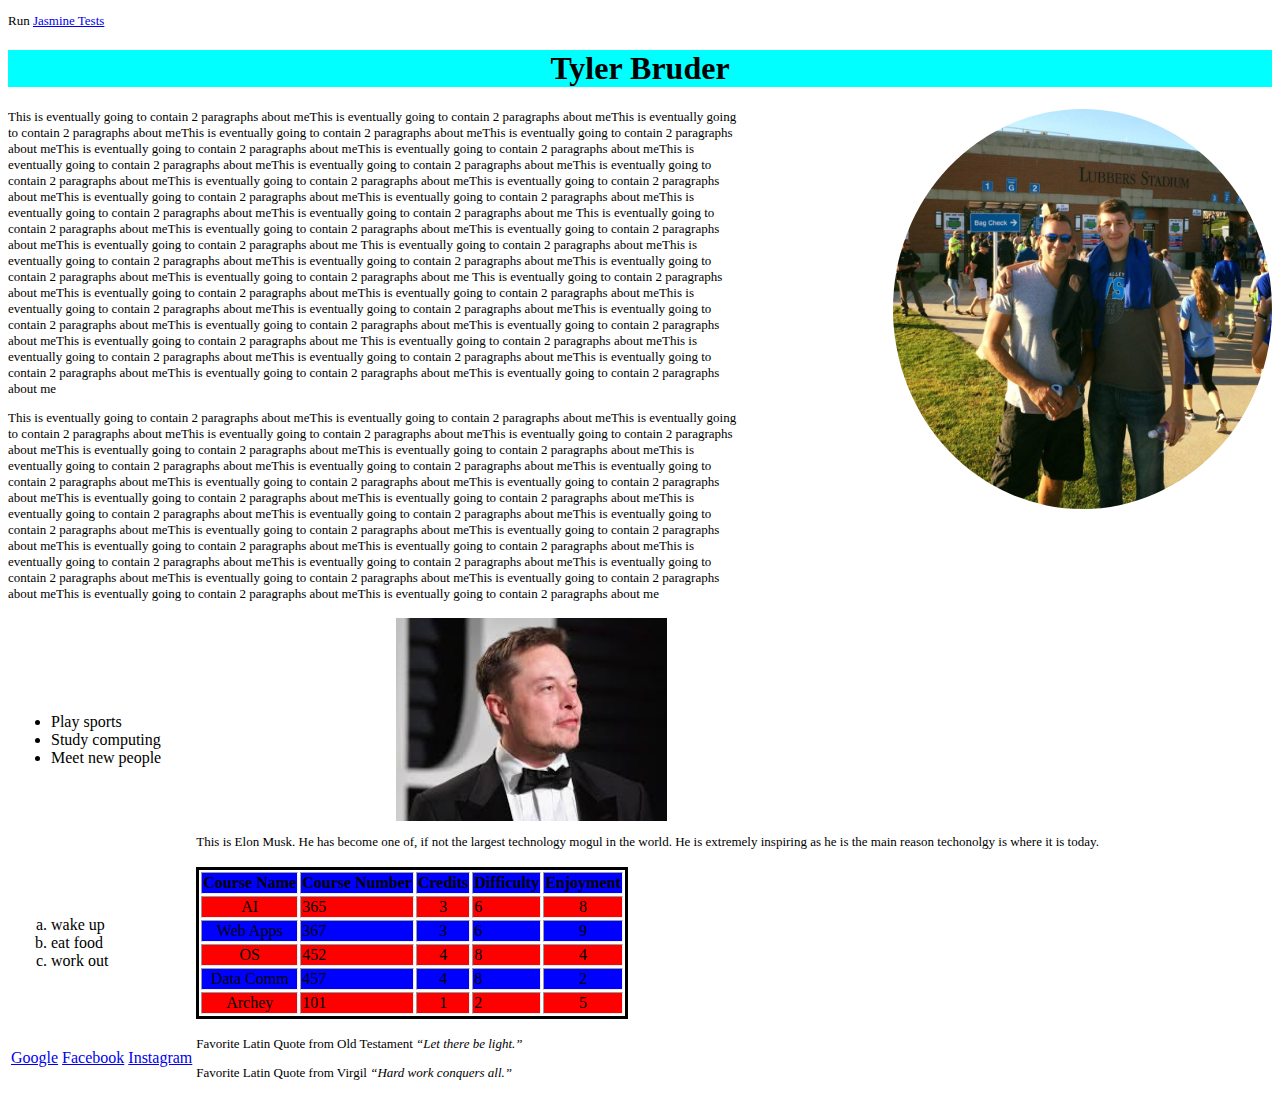
<file: index.html>
<!DOCTYPE html PUBLIC "-//W3C//DTD XHTML 1.0 Transitional//EN" "http://www.w3.org/TR/xhtml1/DTD/xhtml1-transitional.dtd">


<html lang="en" xmlns="http://www.w3.org/1999/xhtml">

<head>
  <meta http-equiv="Content-Type" content="text/html; charset=utf-8" />
  <title>Tyler's Webpage</title>
  <link rel="stylesheet" type="text/css" href="stylesheet.css" />
</head>

<body>
  <p>Run <a href="SpecRunner.html">Jasmine Tests</a></p>
  <h1>Tyler Bruder</h1>
  <img src="images/selfie.png" alt="Me" class="me" />
  <p class="aboutMe">This is eventually going to contain 2 paragraphs about meThis is eventually going to contain 2
    paragraphs about meThis is eventually going to contain 2 paragraphs about meThis is eventually going to contain 2
    paragraphs about meThis is eventually going to contain 2 paragraphs about meThis is eventually going to contain 2
    paragraphs about meThis is eventually going to contain 2 paragraphs about meThis is eventually going to contain 2
    paragraphs about meThis is eventually going to contain 2 paragraphs about meThis is eventually going to contain 2
    paragraphs about meThis is eventually going to contain 2 paragraphs about meThis is eventually going to contain 2
    paragraphs about meThis is eventually going to contain 2 paragraphs about meThis is eventually going to contain 2
    paragraphs about meThis is eventually going to contain 2 paragraphs about meThis is eventually going to contain 2
    paragraphs about me
    This is eventually going to contain 2 paragraphs about meThis is eventually going to contain 2 paragraphs about
    meThis is eventually going to contain 2 paragraphs about meThis is eventually going to contain 2 paragraphs about
    me
    This is eventually going to contain 2 paragraphs about meThis is eventually going to contain 2 paragraphs about
    meThis is eventually going to contain 2 paragraphs about meThis is eventually going to contain 2 paragraphs about
    meThis is eventually going to contain 2 paragraphs about me
    This is eventually going to contain 2 paragraphs about meThis is eventually going to contain 2 paragraphs about
    meThis is eventually going to contain 2 paragraphs about meThis is eventually going to contain 2 paragraphs about
    meThis is eventually going to contain 2 paragraphs about meThis is eventually going to contain 2 paragraphs about
    meThis is eventually going to contain 2 paragraphs about meThis is eventually going to contain 2 paragraphs about
    meThis is eventually going to contain 2 paragraphs about me
    This is eventually going to contain 2 paragraphs about meThis is eventually going to contain 2 paragraphs about
    meThis is eventually going to contain 2 paragraphs about meThis is eventually going to contain 2 paragraphs about
    meThis is eventually going to contain 2 paragraphs about meThis is eventually going to contain 2 paragraphs about
    me
  </p>
  <p class="aboutMe">This is eventually going to contain 2 paragraphs about meThis is eventually going to contain 2
    paragraphs about meThis is eventually going to contain 2 paragraphs about meThis is eventually going to contain 2
    paragraphs about meThis is eventually going to contain 2 paragraphs about meThis is eventually going to contain 2
    paragraphs about meThis is eventually going to contain 2 paragraphs about meThis is eventually going to contain 2
    paragraphs about meThis is eventually going to contain 2 paragraphs about meThis is eventually going to contain 2
    paragraphs about meThis is eventually going to contain 2 paragraphs about meThis is eventually going to contain 2
    paragraphs about meThis is eventually going to contain 2 paragraphs about meThis is eventually going to contain 2
    paragraphs about meThis is eventually going to contain 2 paragraphs about meThis is eventually going to contain 2
    paragraphs about meThis is eventually going to contain 2 paragraphs about meThis is eventually going to contain 2
    paragraphs about meThis is eventually going to contain 2 paragraphs about meThis is eventually going to contain 2
    paragraphs about meThis is eventually going to contain 2 paragraphs about meThis is eventually going to contain 2
    paragraphs about meThis is eventually going to contain 2 paragraphs about meThis is eventually going to contain 2
    paragraphs about meThis is eventually going to contain 2 paragraphs about meThis is eventually going to contain 2
    paragraphs about meThis is eventually going to contain 2 paragraphs about meThis is eventually going to contain 2
    paragraphs about me</p>

  <table id="mainTable">
    <tr>
      <td>
        <div class="favorites">
          <ul>
            <li>Play sports</li>
            <li>Study computing</li>
            <li>Meet new people</li>
          </ul>
        </div>
      </td>
      <td>
        <div class="role">
          <img src="images/elon.png" alt="Elon" class="elon" />
          <p>This is Elon Musk. He has become one of, if not the largest technology mogul
            in the world.
            He is extremely inspiring as he is the main reason techonolgy is where it is today.
          </p>
        </div>
      </td>

    </tr>
    <tr>
      <td>
        <div class="dailys">
          <ol type="a">
            <li>wake up</li>
            <li>eat food</li>
            <li>work out</li>
          </ol>
        </div>
      </td>
      <td>
        <div class="inner">
          <table id="courseTable" border="1">
            <tr>
              <th>Course Name</th>
              <th>Course Number</th>
              <th>Credits</th>
              <th>Difficulty</th>
              <th>Enjoyment</th>
            </tr>
            <tr>
              <td>AI</td>
              <td>365</td>
              <td>3</td>
              <td>6</td>
              <td>8</td>
            </tr>
            <tr>
              <td>Web Apps</td>
              <td>367</td>
              <td>3</td>
              <td>6</td>
              <td>9</td>
            </tr>
            <tr>
              <td>OS</td>
              <td>452</td>
              <td>4</td>
              <td>8</td>
              <td>4</td>
            </tr>
            <tr>
              <td>Data Comm</td>
              <td>457</td>
              <td>4</td>
              <td>8</td>
              <td>2</td>
            </tr>
            <tr>
              <td>Archey</td>
              <td>101</td>
              <td>1</td>
              <td>2</td>
              <td>5</td>
            </tr>
          </table>
        </div>
      </td>
    </tr>
    <tr>
      <td>
        <div class="websites">
          <a href="https://www.google.com/" class="links">Google</a>
          <a href="https://www.facebook.com/" class="links">Facebook</a>
          <a href="https://www.instagram.com" class="links">Instagram</a>
        </div>
      </td>
      <td>
        <div class="quotations">
          <p>Favorite Latin Quote from Old Testament <q class="best">Let there be light.</q></p>
          <p>Favorite Latin Quote from Virgil <q class="best">Hard work conquers all.</q></p>
        </div>
      </td>
    </tr>
  </table>
</body>

</html>
</file>
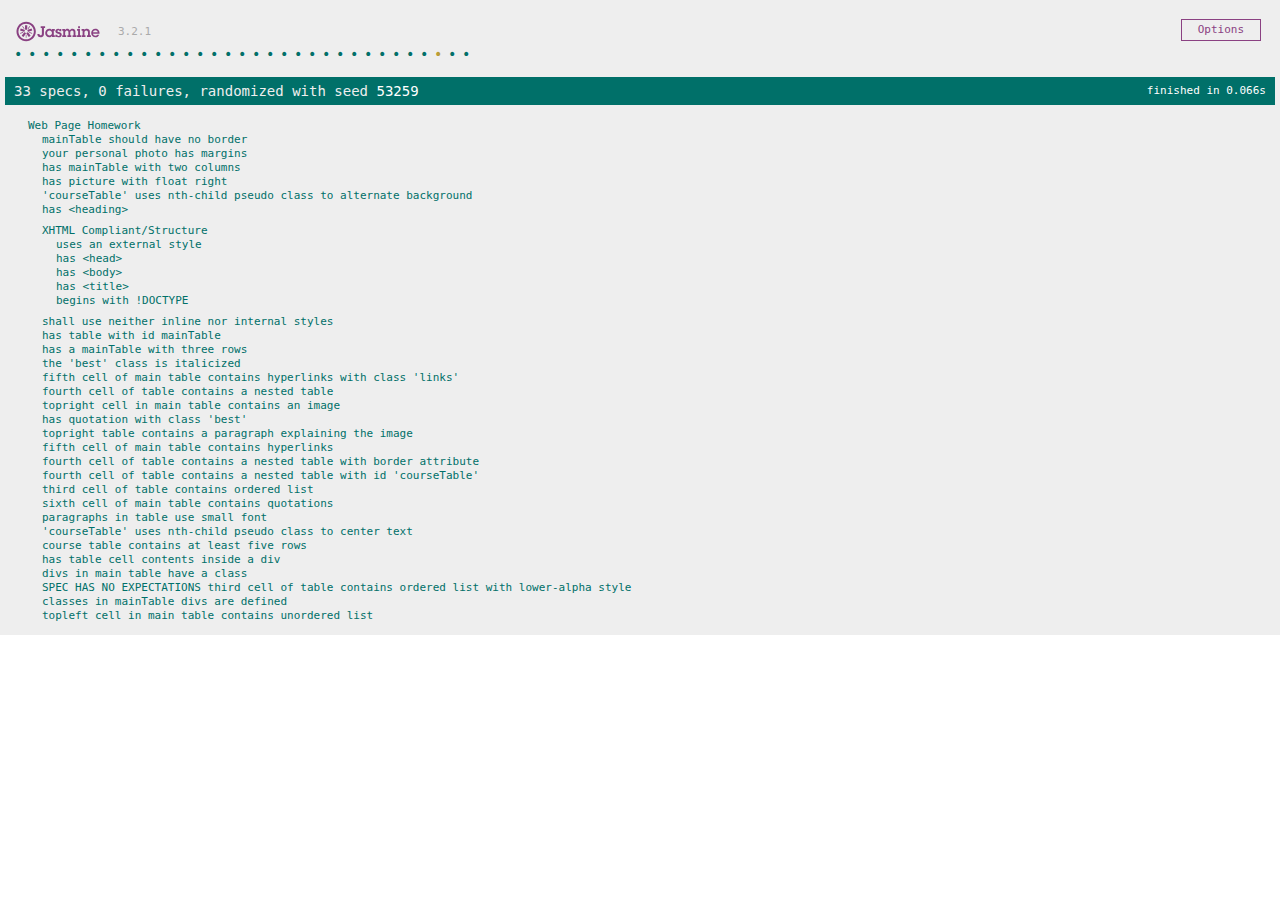
<file: SpecRunner.html>
<!DOCTYPE html>
<html>
<head>
  <meta charset="utf-8">
  <title>Jasmine Spec Runner v3.2.1</title>

  <link rel="shortcut icon" type="image/png" href="lib/jasmine-3.2.1/jasmine_favicon.png">
  <link rel="stylesheet" href="lib/jasmine-3.2.1/jasmine.css">

  <script src="lib/jasmine-3.2.1/jasmine.js"></script>
  <script src="lib/jasmine-3.2.1/jasmine-html.js"></script>
  <script src="lib/jasmine-3.2.1/boot.js"></script>
  <script src="lib/jquery-3.3.1.min.js"></script>
  <script src="lib/jasmine-jquery.js"></script>
 
  <!-- include spec files here... -->
  <script src="spec/webtest.js"></script>
  
</head>

<body>
</body>
</html>
</file>
<file: stylesheet.css>
h1 {
    text-align: center;
    background-color: aqua;
}
p {
    font-size: small
}
body{
    font-family: 'Times New Roman', medium, black
}
.me {
    float: right;
    height: 400px;
    width: 30%;
    border-radius: 50%;
    margin-bottom: 100px;
    margin-left: 150px;
}
.elon {
    height: 100;
    width: 30%;
    text-align: center;
    padding: 0px 200px;
}
.aboutMe{
    
}
#courseTable {
    border: solid
}
#courseTable tr:nth-child(even){
    background: red;
}
#courseTable tr:nth-child(odd){
    background: blue;
}
#courseTable td:nth-child(odd) {
    text-align: center;
}
#mainTable{
    
}
.unOrderedList{

}
.favorites{

}
.roleModel{

}
.innerTable{
    
}
.inner{
    
}
.links{

}
.quotes{

}
.best{
    font-style: italic;
}
.role{

}
.favoriteLinks{

}
.dailyTasks{

}
.dailys{

}
.quotations{

}
.websites{

}
</file>
<file: lib/jasmine-3.2.1/jasmine.css>
body { overflow-y: scroll; }

.jasmine_html-reporter { background-color: #eee; padding: 5px; margin: -8px; font-size: 11px; font-family: Monaco, "Lucida Console", monospace; line-height: 14px; color: #333; }
.jasmine_html-reporter a { text-decoration: none; }
.jasmine_html-reporter a:hover { text-decoration: underline; }
.jasmine_html-reporter p, .jasmine_html-reporter h1, .jasmine_html-reporter h2, .jasmine_html-reporter h3, .jasmine_html-reporter h4, .jasmine_html-reporter h5, .jasmine_html-reporter h6 { margin: 0; line-height: 14px; }
.jasmine_html-reporter .jasmine-banner, .jasmine_html-reporter .jasmine-symbol-summary, .jasmine_html-reporter .jasmine-summary, .jasmine_html-reporter .jasmine-result-message, .jasmine_html-reporter .jasmine-spec .jasmine-description, .jasmine_html-reporter .jasmine-spec-detail .jasmine-description, .jasmine_html-reporter .jasmine-alert .jasmine-bar, .jasmine_html-reporter .jasmine-stack-trace { padding-left: 9px; padding-right: 9px; }
.jasmine_html-reporter .jasmine-banner { position: relative; }
.jasmine_html-reporter .jasmine-banner .jasmine-title { background: url('[data-uri]') no-repeat; background: url('[data-uri]') no-repeat, none; -moz-background-size: 100%; -o-background-size: 100%; -webkit-background-size: 100%; background-size: 100%; display: block; float: left; width: 90px; height: 25px; }
.jasmine_html-reporter .jasmine-banner .jasmine-version { margin-left: 14px; position: relative; top: 6px; }
.jasmine_html-reporter #jasmine_content { position: fixed; right: 100%; }
.jasmine_html-reporter .jasmine-version { color: #aaa; }
.jasmine_html-reporter .jasmine-banner { margin-top: 14px; }
.jasmine_html-reporter .jasmine-duration { color: #fff; float: right; line-height: 28px; padding-right: 9px; }
.jasmine_html-reporter .jasmine-symbol-summary { overflow: hidden; *zoom: 1; margin: 14px 0; }
.jasmine_html-reporter .jasmine-symbol-summary li { display: inline-block; height: 10px; width: 14px; font-size: 16px; }
.jasmine_html-reporter .jasmine-symbol-summary li.jasmine-passed { font-size: 14px; }
.jasmine_html-reporter .jasmine-symbol-summary li.jasmine-passed:before { color: #007069; content: "\02022"; }
.jasmine_html-reporter .jasmine-symbol-summary li.jasmine-failed { line-height: 9px; }
.jasmine_html-reporter .jasmine-symbol-summary li.jasmine-failed:before { color: #ca3a11; content: "\d7"; font-weight: bold; margin-left: -1px; }
.jasmine_html-reporter .jasmine-symbol-summary li.jasmine-excluded { font-size: 14px; }
.jasmine_html-reporter .jasmine-symbol-summary li.jasmine-excluded:before { color: #bababa; content: "\02022"; }
.jasmine_html-reporter .jasmine-symbol-summary li.jasmine-excluded-no-display { font-size: 14px; display: none; }
.jasmine_html-reporter .jasmine-symbol-summary li.jasmine-pending { line-height: 17px; }
.jasmine_html-reporter .jasmine-symbol-summary li.jasmine-pending:before { color: #ba9d37; content: "*"; }
.jasmine_html-reporter .jasmine-symbol-summary li.jasmine-empty { font-size: 14px; }
.jasmine_html-reporter .jasmine-symbol-summary li.jasmine-empty:before { color: #ba9d37; content: "\02022"; }
.jasmine_html-reporter .jasmine-run-options { float: right; margin-right: 5px; border: 1px solid #8a4182; color: #8a4182; position: relative; line-height: 20px; }
.jasmine_html-reporter .jasmine-run-options .jasmine-trigger { cursor: pointer; padding: 8px 16px; }
.jasmine_html-reporter .jasmine-run-options .jasmine-payload { position: absolute; display: none; right: -1px; border: 1px solid #8a4182; background-color: #eee; white-space: nowrap; padding: 4px 8px; }
.jasmine_html-reporter .jasmine-run-options .jasmine-payload.jasmine-open { display: block; }
.jasmine_html-reporter .jasmine-bar { line-height: 28px; font-size: 14px; display: block; color: #eee; }
.jasmine_html-reporter .jasmine-bar.jasmine-failed, .jasmine_html-reporter .jasmine-bar.jasmine-errored { background-color: #ca3a11; border-bottom: 1px solid #eee; }
.jasmine_html-reporter .jasmine-bar.jasmine-passed { background-color: #007069; }
.jasmine_html-reporter .jasmine-bar.jasmine-incomplete { background-color: #bababa; }
.jasmine_html-reporter .jasmine-bar.jasmine-skipped { background-color: #bababa; }
.jasmine_html-reporter .jasmine-bar.jasmine-warning { background-color: #ba9d37; color: #333; }
.jasmine_html-reporter .jasmine-bar.jasmine-menu { background-color: #fff; color: #aaa; }
.jasmine_html-reporter .jasmine-bar.jasmine-menu a { color: #333; }
.jasmine_html-reporter .jasmine-bar a { color: white; }
.jasmine_html-reporter.jasmine-spec-list .jasmine-bar.jasmine-menu.jasmine-failure-list, .jasmine_html-reporter.jasmine-spec-list .jasmine-results .jasmine-failures { display: none; }
.jasmine_html-reporter.jasmine-failure-list .jasmine-bar.jasmine-menu.jasmine-spec-list, .jasmine_html-reporter.jasmine-failure-list .jasmine-summary { display: none; }
.jasmine_html-reporter .jasmine-results { margin-top: 14px; }
.jasmine_html-reporter .jasmine-summary { margin-top: 14px; }
.jasmine_html-reporter .jasmine-summary ul { list-style-type: none; margin-left: 14px; padding-top: 0; padding-left: 0; }
.jasmine_html-reporter .jasmine-summary ul.jasmine-suite { margin-top: 7px; margin-bottom: 7px; }
.jasmine_html-reporter .jasmine-summary li.jasmine-passed a { color: #007069; }
.jasmine_html-reporter .jasmine-summary li.jasmine-failed a { color: #ca3a11; }
.jasmine_html-reporter .jasmine-summary li.jasmine-empty a { color: #ba9d37; }
.jasmine_html-reporter .jasmine-summary li.jasmine-pending a { color: #ba9d37; }
.jasmine_html-reporter .jasmine-summary li.jasmine-excluded a { color: #bababa; }
.jasmine_html-reporter .jasmine-description + .jasmine-suite { margin-top: 0; }
.jasmine_html-reporter .jasmine-suite { margin-top: 14px; }
.jasmine_html-reporter .jasmine-suite a { color: #333; }
.jasmine_html-reporter .jasmine-failures .jasmine-spec-detail { margin-bottom: 28px; }
.jasmine_html-reporter .jasmine-failures .jasmine-spec-detail .jasmine-description { background-color: #ca3a11; color: white; }
.jasmine_html-reporter .jasmine-failures .jasmine-spec-detail .jasmine-description a { color: white; }
.jasmine_html-reporter .jasmine-result-message { padding-top: 14px; color: #333; white-space: pre-wrap; }
.jasmine_html-reporter .jasmine-result-message span.jasmine-result { display: block; }
.jasmine_html-reporter .jasmine-stack-trace { margin: 5px 0 0 0; max-height: 224px; overflow: auto; line-height: 18px; color: #666; border: 1px solid #ddd; background: white; white-space: pre; }
</file>
